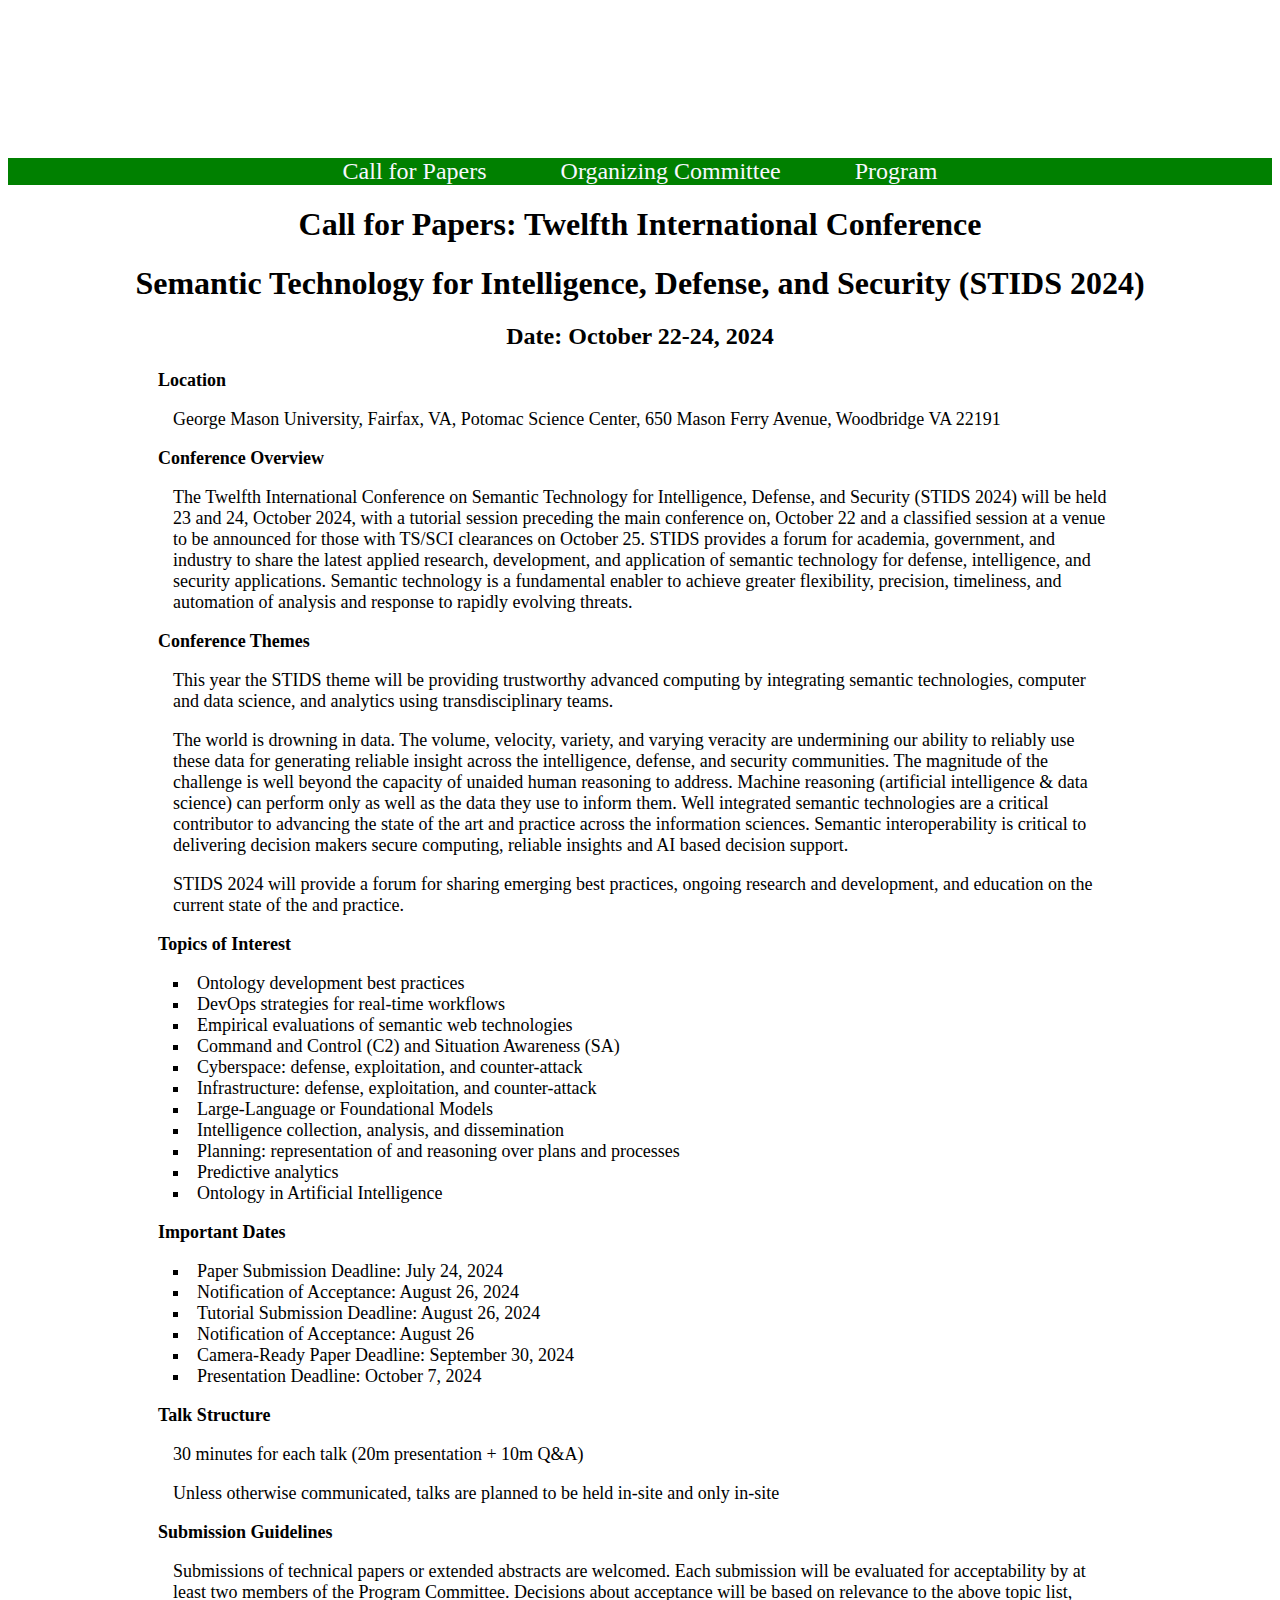
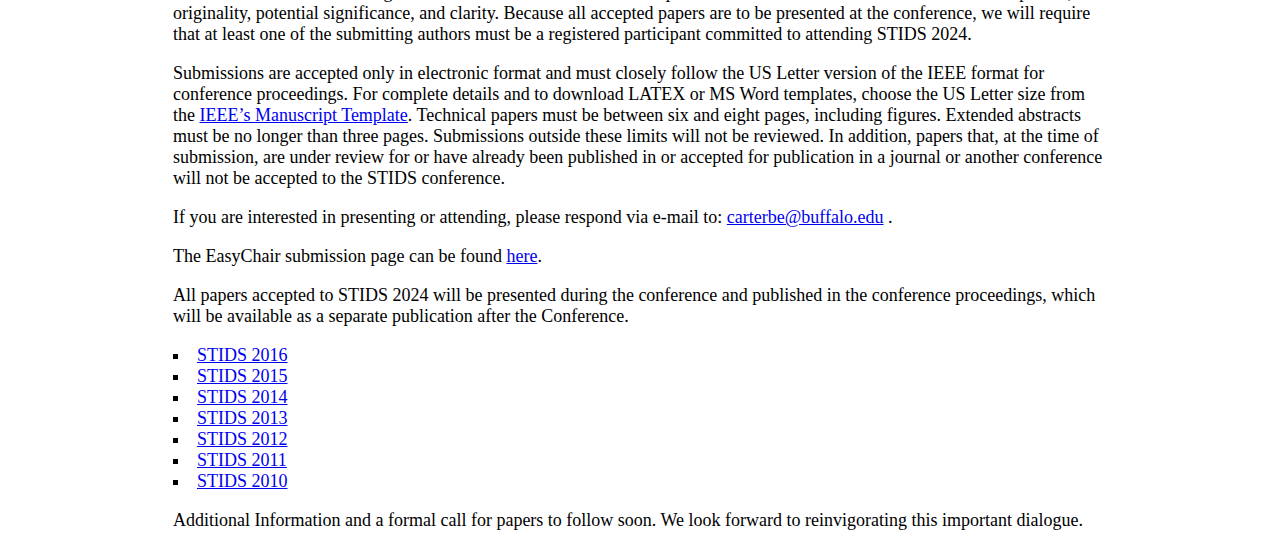
<file: index.html>
<!DOCTYPE html>
<html>
<head>
    <title>Twelfth International Conference Semantic Technology for Intelligence, Defense, and Security (STIDS 2024)</title>
    <link rel="stylesheet" href="css.css" />
</head>
<body>
    <div class="image-container"></div> 
    <div class="navbar">
        <a href="index.html">Call for Papers</a>
        <a href="organization.html">Organizing Committee</a>
        <a href="program.html">Program</a>
    </div>
<div class="call-for-papers">
<h1>Call for Papers: Twelfth International Conference</h1>
<h1>Semantic Technology for Intelligence, Defense, and Security (STIDS 2024)</h1>
<h2>Date: October 22-24, 2024</h2>
</div>
<div class="location">
<h3>Location</h3>
    <p>George Mason University, Fairfax, VA, Potomac Science Center, 650 Mason Ferry Avenue, Woodbridge VA 22191</p>
</div>
<div class="work-shop-overview">
    <h3>Conference Overview</h3>
    <p>The Twelfth International Conference on Semantic Technology for Intelligence, Defense, and Security (STIDS 2024) will be held 23 and 24, October 2024, with a tutorial session preceding the main conference on, October 22 and a classified session at a venue to be announced for those with TS/SCI clearances on October 25. STIDS provides a forum for academia, government, and industry to share the latest applied research, development, and application of semantic technology for defense, intelligence, and security applications. Semantic technology is a fundamental enabler to achieve greater flexibility, precision, timeliness, and automation of analysis and response to rapidly evolving threats.</p>
    <h3>Conference Themes</h3>
    <p>This year the STIDS theme will be providing trustworthy advanced computing by
integrating semantic technologies, computer and data science, and analytics using
transdisciplinary teams.</p>
<p>The world is drowning in data. The volume, velocity, variety, and varying veracity are undermining our ability to reliably use these data for generating reliable insight across the intelligence, defense, and security communities. The magnitude of the challenge is well beyond the capacity of unaided human reasoning to address. Machine reasoning (artificial intelligence & data science) can perform only as well as the data they use to inform them. Well integrated semantic technologies are a critical contributor to advancing the state of the art and practice across the information sciences. Semantic interoperability is critical to delivering decision makers secure computing, reliable insights and AI based decision support.</p>
<p>STIDS 2024 will provide a forum for sharing emerging best practices, ongoing research and development, and education on the current state of the and practice.</p>
</div>
<div class="topics-interest"> 
    <h3>Topics of Interest</h3>
    <ul>
        <li>Ontology development best practices</li>
        <li>DevOps strategies for real-time workflows</li>
        <li>Empirical evaluations of semantic web technologies</li>
        <li>Command and Control (C2) and Situation Awareness (SA)</li>
        <li>Cyberspace: defense, exploitation, and counter-attack</li>
        <li>Infrastructure: defense, exploitation, and counter-attack</li>
        <li>Large-Language or Foundational Models</li>
        <li>Intelligence collection, analysis, and dissemination</li>
        <li>Planning: representation of and reasoning over plans and processes</li>
        <li>Predictive analytics</li>
        <li>Ontology in Artificial Intelligence</li>
    </ul>
</div>
<div class="important-dates">
    <h3>Important Dates</h3>
    <ul>
        <li>Paper Submission Deadline: July 24, 2024</li>
        <li>Notification of Acceptance: August 26, 2024</li>
        <li>Tutorial Submission Deadline: August 26, 2024</li>
        <li>Notification of Acceptance: August 26</li>
        <li>Camera-Ready Paper Deadline: September 30, 2024</li>
        <li>Presentation Deadline: October 7, 2024</li>
    </ul>
</div>
<div class="talk-structure">
    <h3>Talk Structure</h3>
    <p>30 minutes for each talk (20m presentation + 10m Q&A)</p>
    <p>Unless otherwise communicated, talks are planned to be held in-site and only in-site</p>
</div>
<div class="submission-guidelines">
    <h3>Submission Guidelines</h3>
    <p>Submissions of technical papers or extended abstracts are welcomed. Each submission will be evaluated for acceptability by at least two members of the Program Committee. Decisions about acceptance will be based on relevance to the above topic list, originality, potential significance, and clarity. Because all accepted papers are to be presented at the conference, we will require that at least one of the submitting authors must be a registered participant committed to attending STIDS 2024.</p>

<p>Submissions are accepted only in electronic format and must closely follow the US Letter version of the IEEE format for conference proceedings. For complete details and to download LATEX or MS Word templates, choose the US Letter size from the <a href="https://www.ieee.org/conferences/publishing/templates.html">IEEE’s Manuscript Template</a>. Technical papers must be between six and eight pages, including figures. Extended abstracts must be no longer than three pages. Submissions outside these limits will not be reviewed. In addition, papers that, at the time of submission, are under review for or have already been published in or accepted for publication in a journal or another conference will not be accepted to the STIDS conference.</p>

<p>If you are interested in presenting or attending, please respond via e-mail to: <a href="mailto:carterbe@buffalo.edu">carterbe@buffalo.edu</a>
.</p>
    <p>The EasyChair submission page can be found <a href="https://easychair.org/cfp/content.cgi?a=32344190">here</a>.</p>
    <p>All papers accepted to STIDS 2024 will be presented during the conference and published in the conference proceedings, which will be available as a separate publication after the Conference.</p>
    <ul>
        <li> <a href="https://stids.c4i.gmu.edu/">STIDS 2016</a></li>
        <li> <a href="https://stids.c4i.gmu.edu/STIDS2015/index2015.php">STIDS 2015</a></li>
        <li> <a href="https://stids.c4i.gmu.edu/STIDS2014/index2014.php">STIDS 2014</a></li>
        <li> <a href="https://stids.c4i.gmu.edu/STIDS2013/index2013.php">STIDS 2013</a></li>
        <li> <a href="https://stids.c4i.gmu.edu/STIDS2012/index2012.php">STIDS 2012</a></li>
        <li> <a href="https://stids.c4i.gmu.edu/STIDS2011/index2011.php">STIDS 2011</a></li>
        <li> <a href="https://stids.c4i.gmu.edu/STIDS2010/index2010.php">STIDS 2010</a></li>
    </ul>
    </p>
</div>
    <p>Additional Information and a formal call for papers to follow soon. We look forward to reinvigorating this important dialogue.</p>
</body>
</html>
</file>
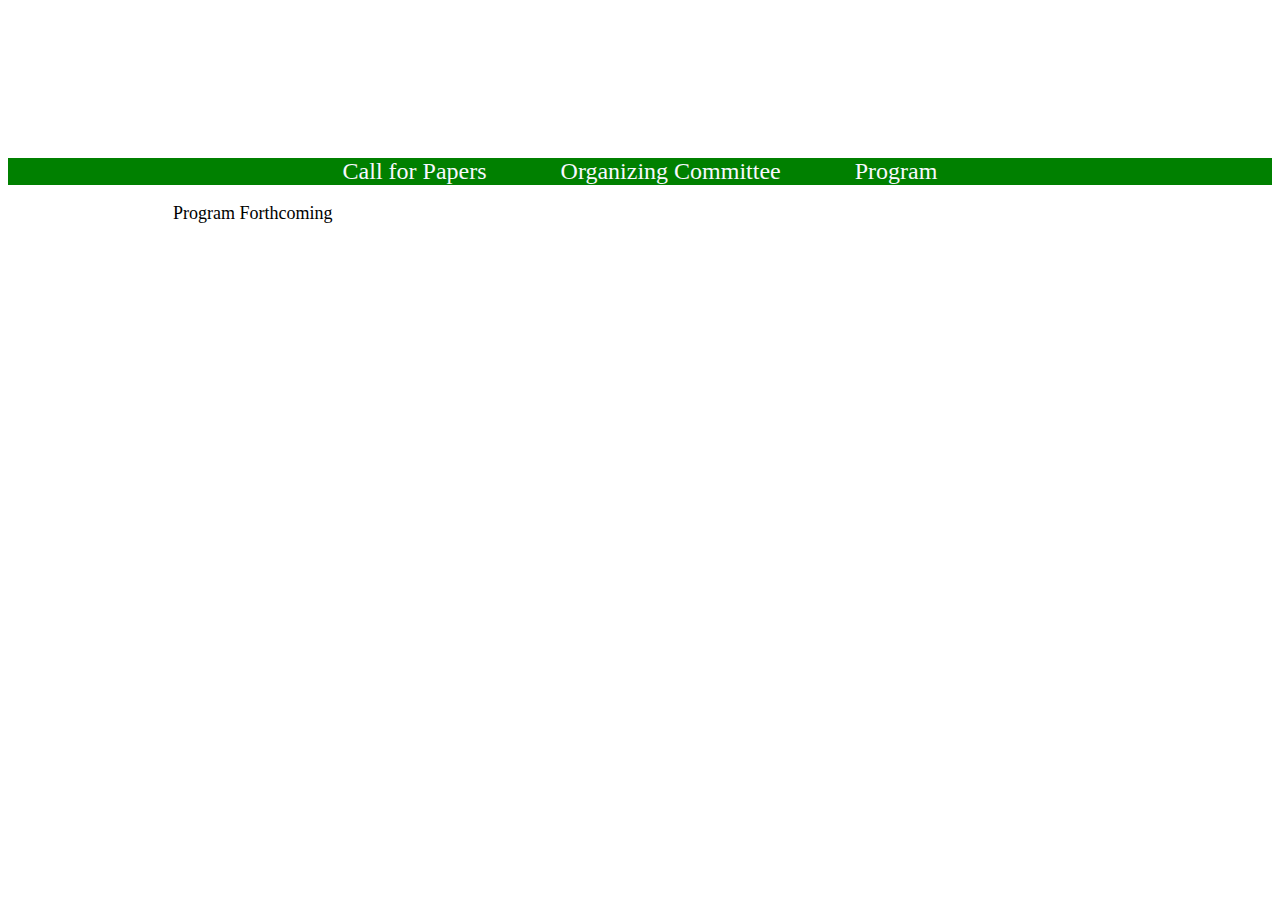
<file: program.html>
<!DOCTYPE html>
<html>
<head>
    <title>Program</title>
    <link rel="stylesheet" href="css.css" />
</head>
<body>
    <div class="image-container"></div> 
    <div class="navbar">
        <a href="index.html">Call for Papers</a>
        <a href="organization.html">Organizing Committee</a>
        <a href="program.html">Program</a>
    </div>
    <p>
     Program Forthcoming 
    </p>
</body>
</html>
</file>
<file: css.css>
body {
    background-color: #FFFFFF; 
    font-family: 'Garamond', serif;
}
.header {
    text-align: center;
    padding: 10px ;
    margin: 10px;
    z-index: 99;
    position: sticky;
    top: 0;
}
.image-container {
    width: 100%;
    height: 150px;
    background: url('https://github.com/CarterBeauBenson/STIDS/blob/main/image/header.png?raw=true') no-repeat center center;
    background-size: contain; /* Updated this line */
    position: relative; 
    z-index: 1; 
}
.organizer img {
        width: 200px;
        height: 200px;
        border-radius: 50%;
        display: block;
        margin-left: auto;
        margin-right: auto;
}
.main-content {
    position: relative;
    z-index: 2; 
    background-color: #FFFFFF; 
}
.navbar {
    text-align: center;
    background-color: #008000; 
}
.navbar a {
    margin: 0 15px;
    padding: 20px;
    
    text-decoration: none;
    color: #F8F8FF;
    font-size: 24px; 
}
p, ul {
    font-size: 18px; 
    padding: 0 165px;
}
li {
    padding: 0px ;
}
h1, h2 {
    text-align: center; 
}
h3 {
    font-size: 18px; 
    padding: 0 150px;   
}
ul {
    list-style-type: square; 
    list-style-position: inside ;
}


/* Smooth scrolling */
html {
    scroll-behavior: smooth;
}
</file>
